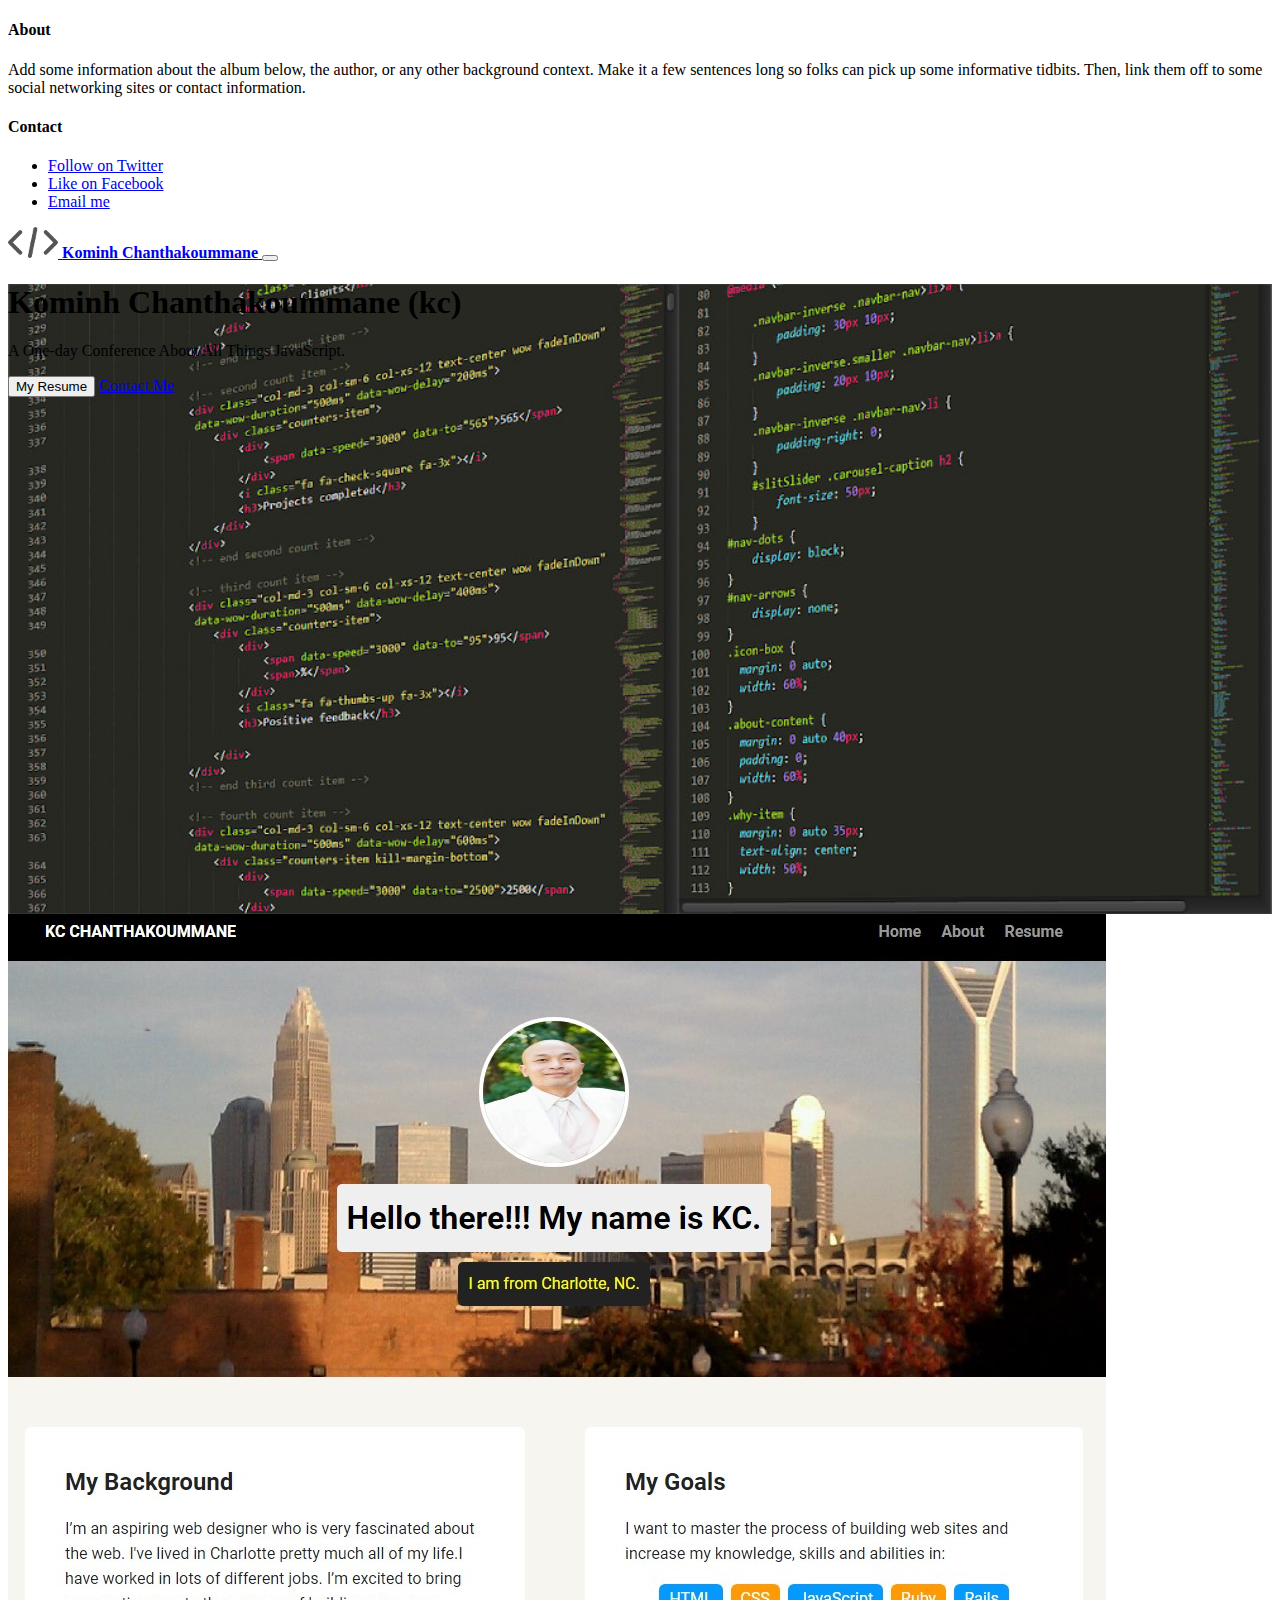
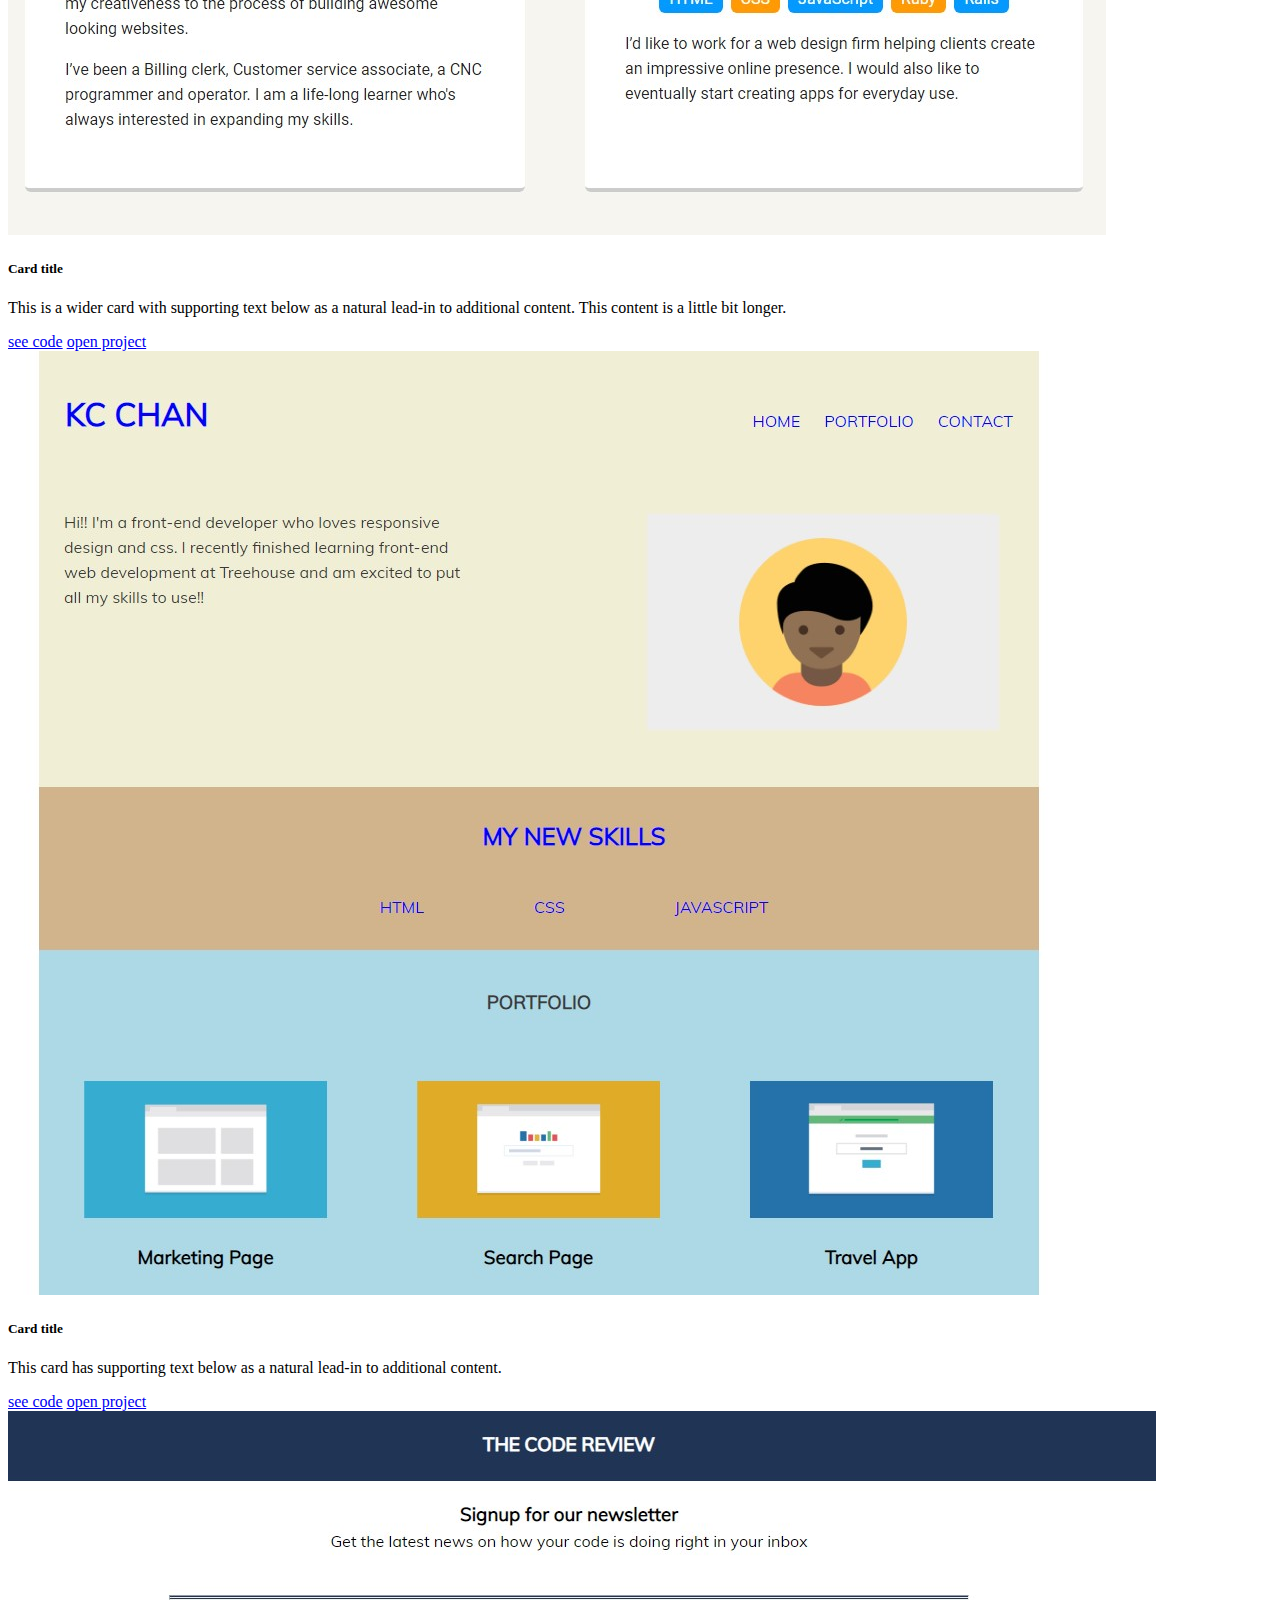
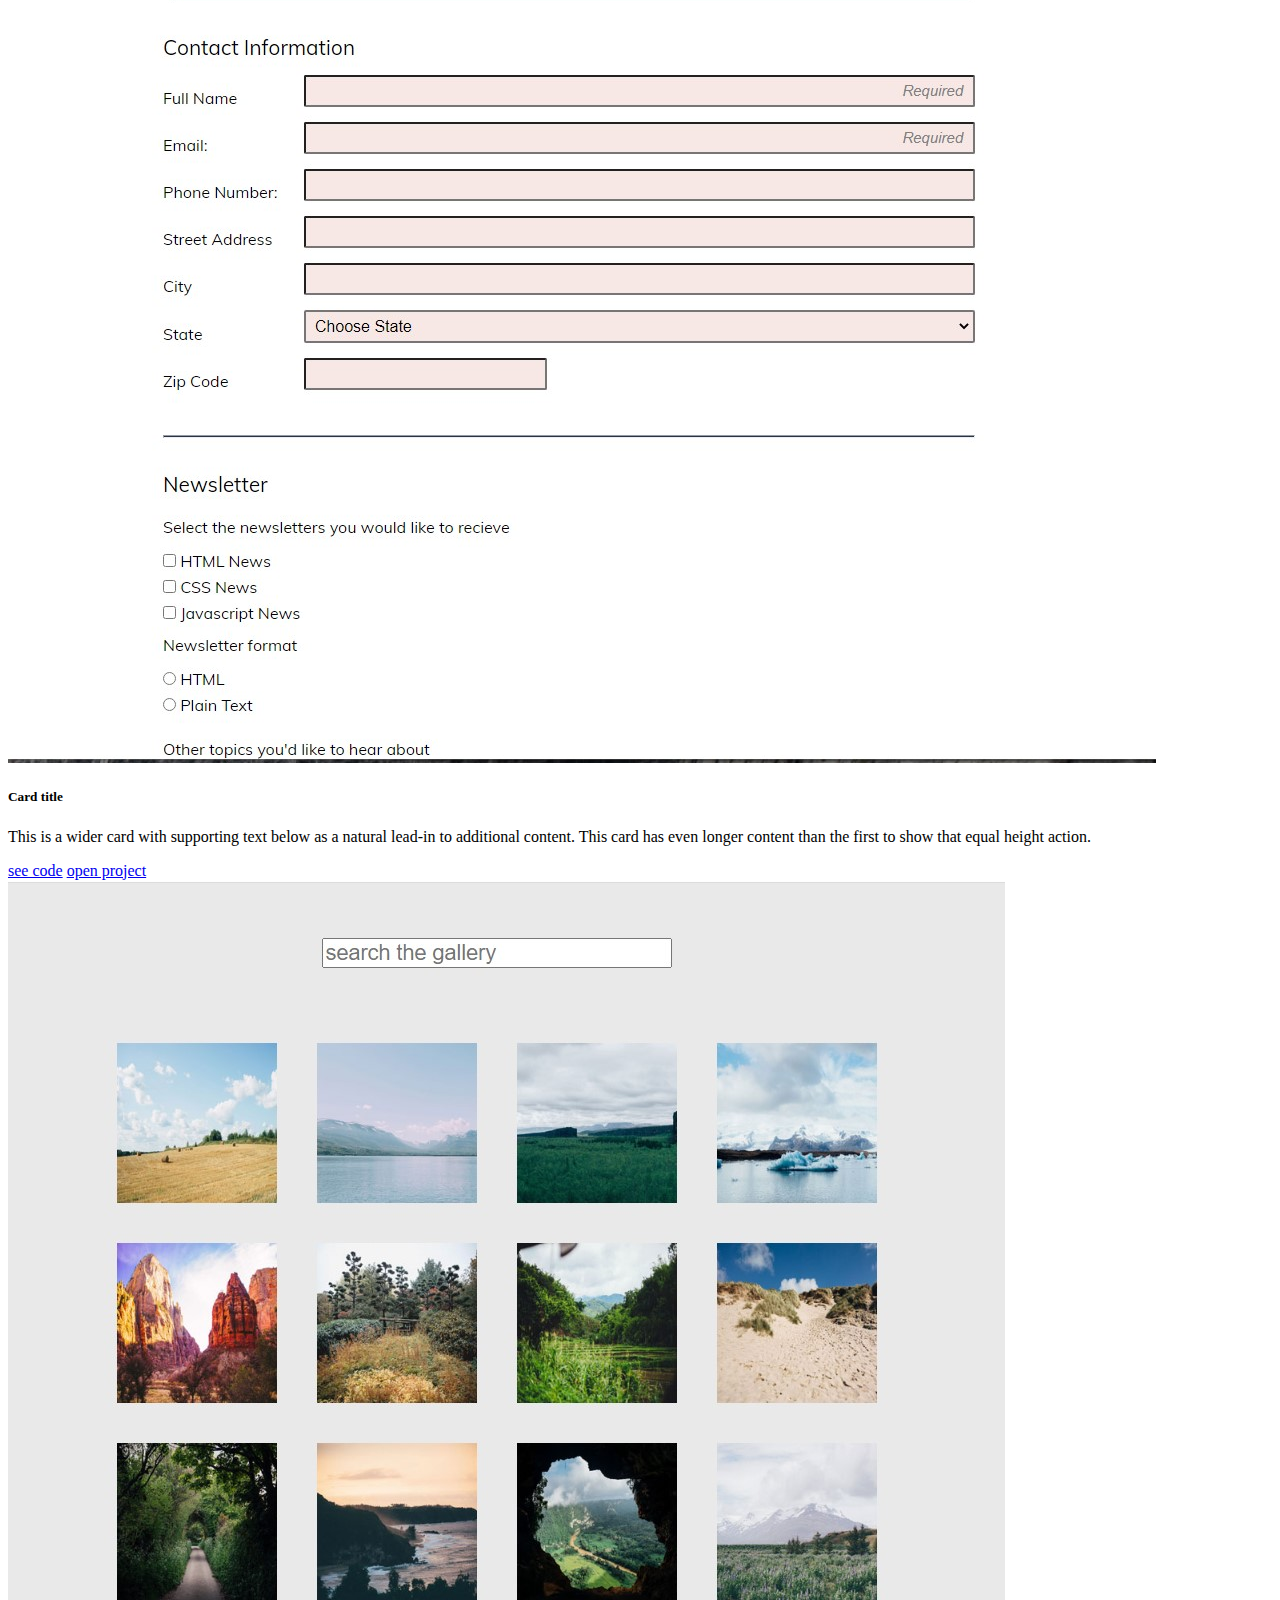
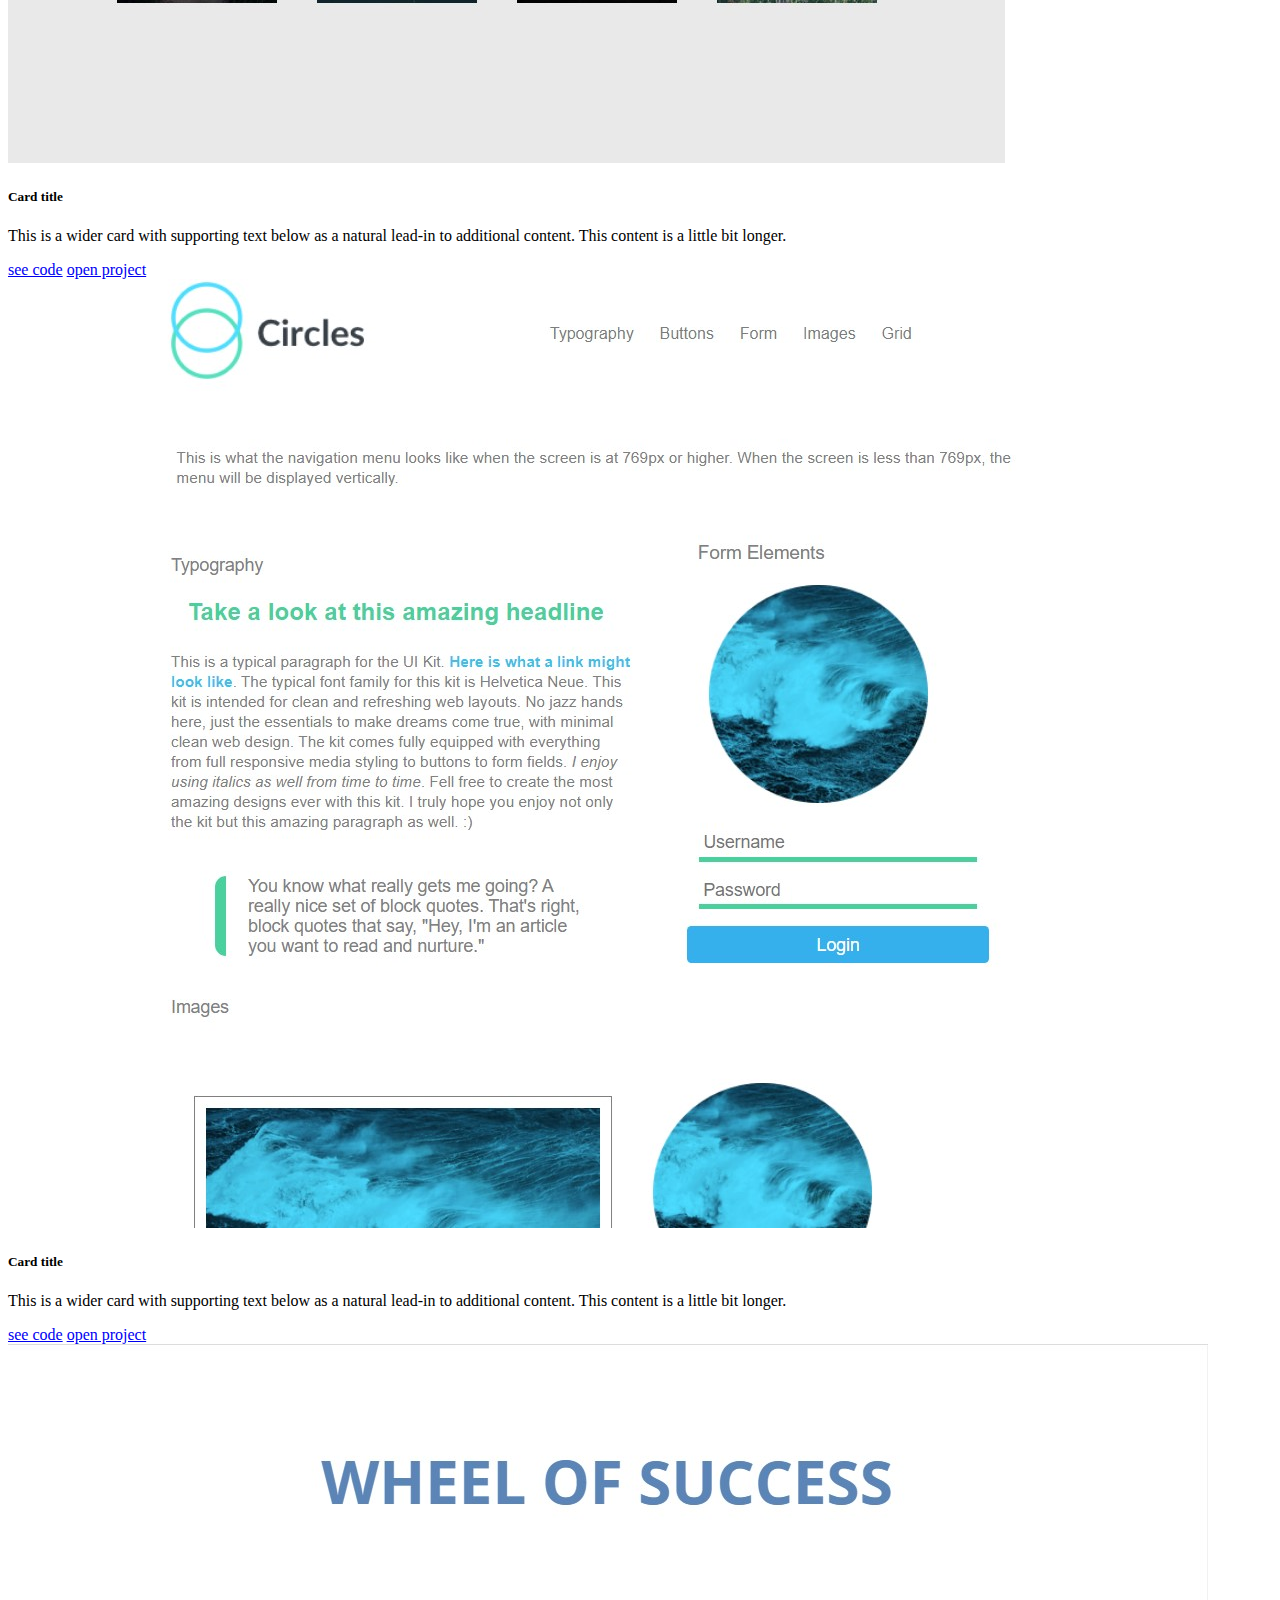
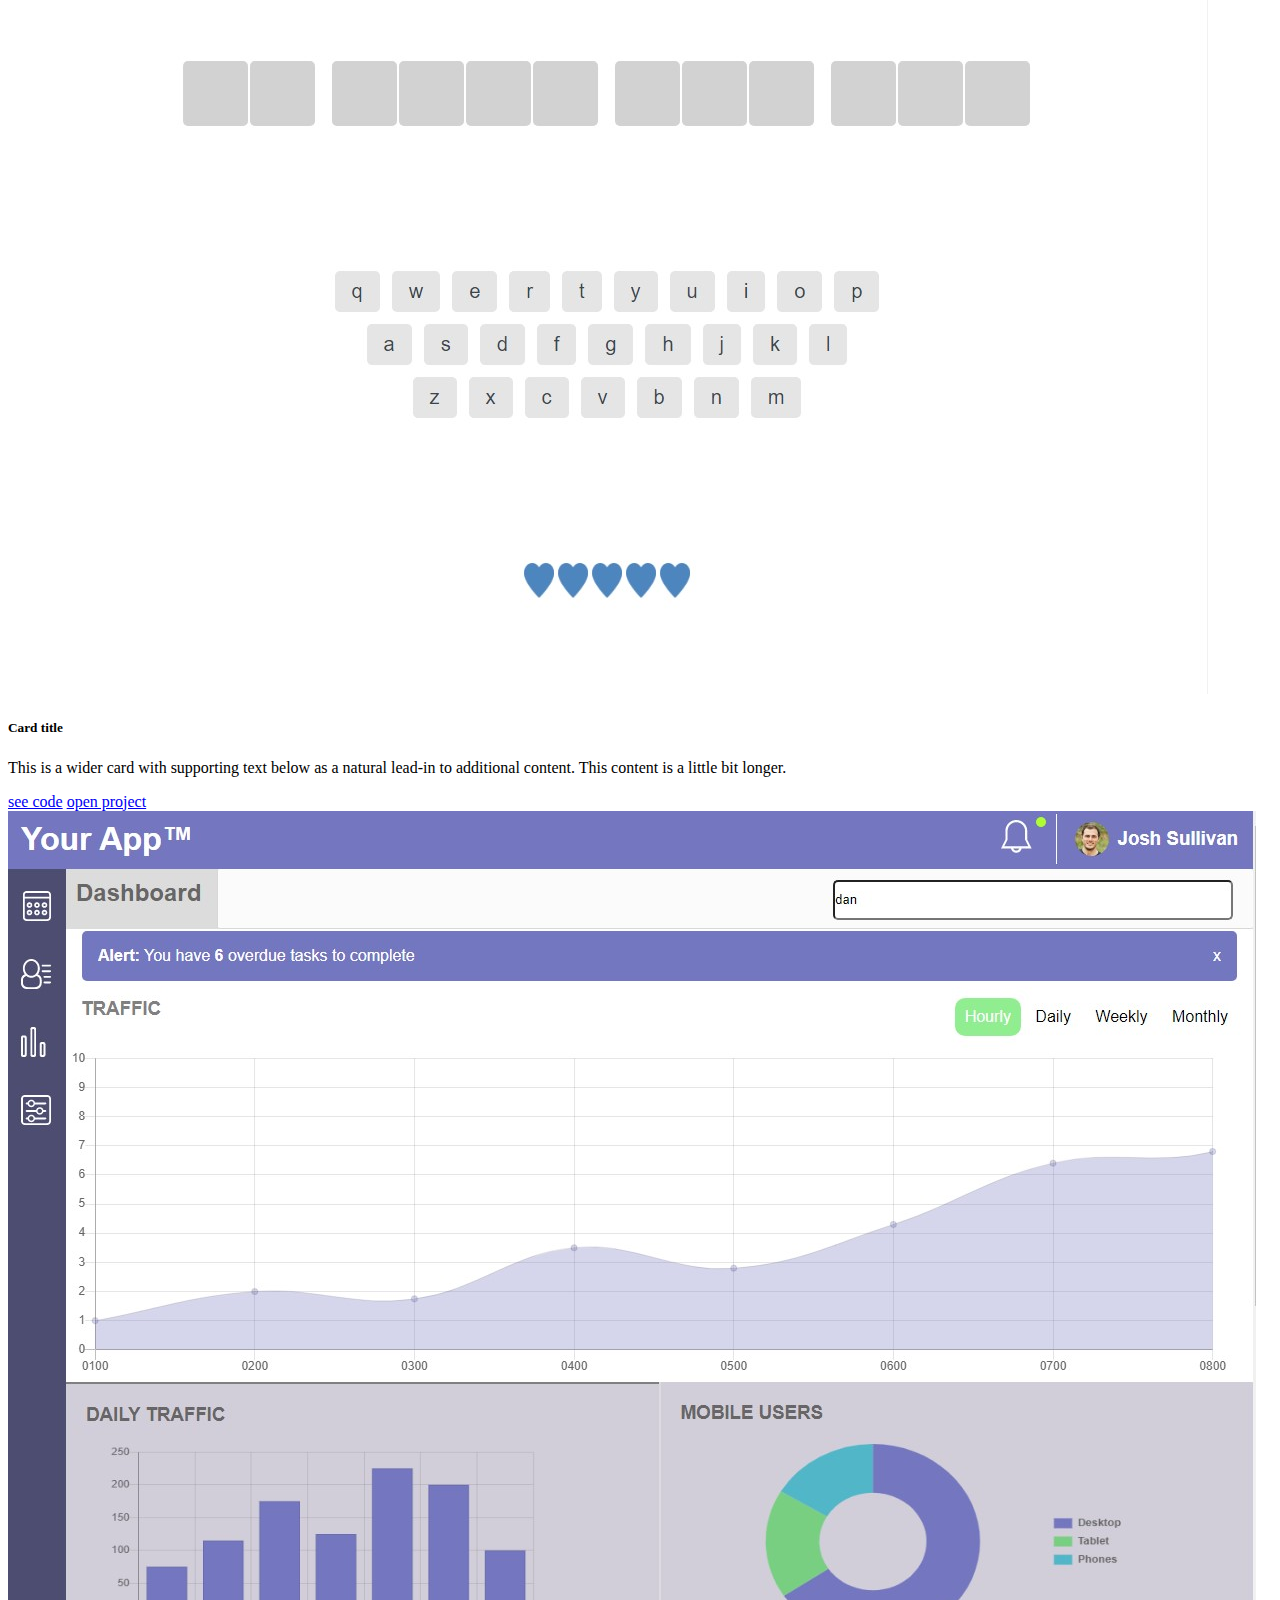
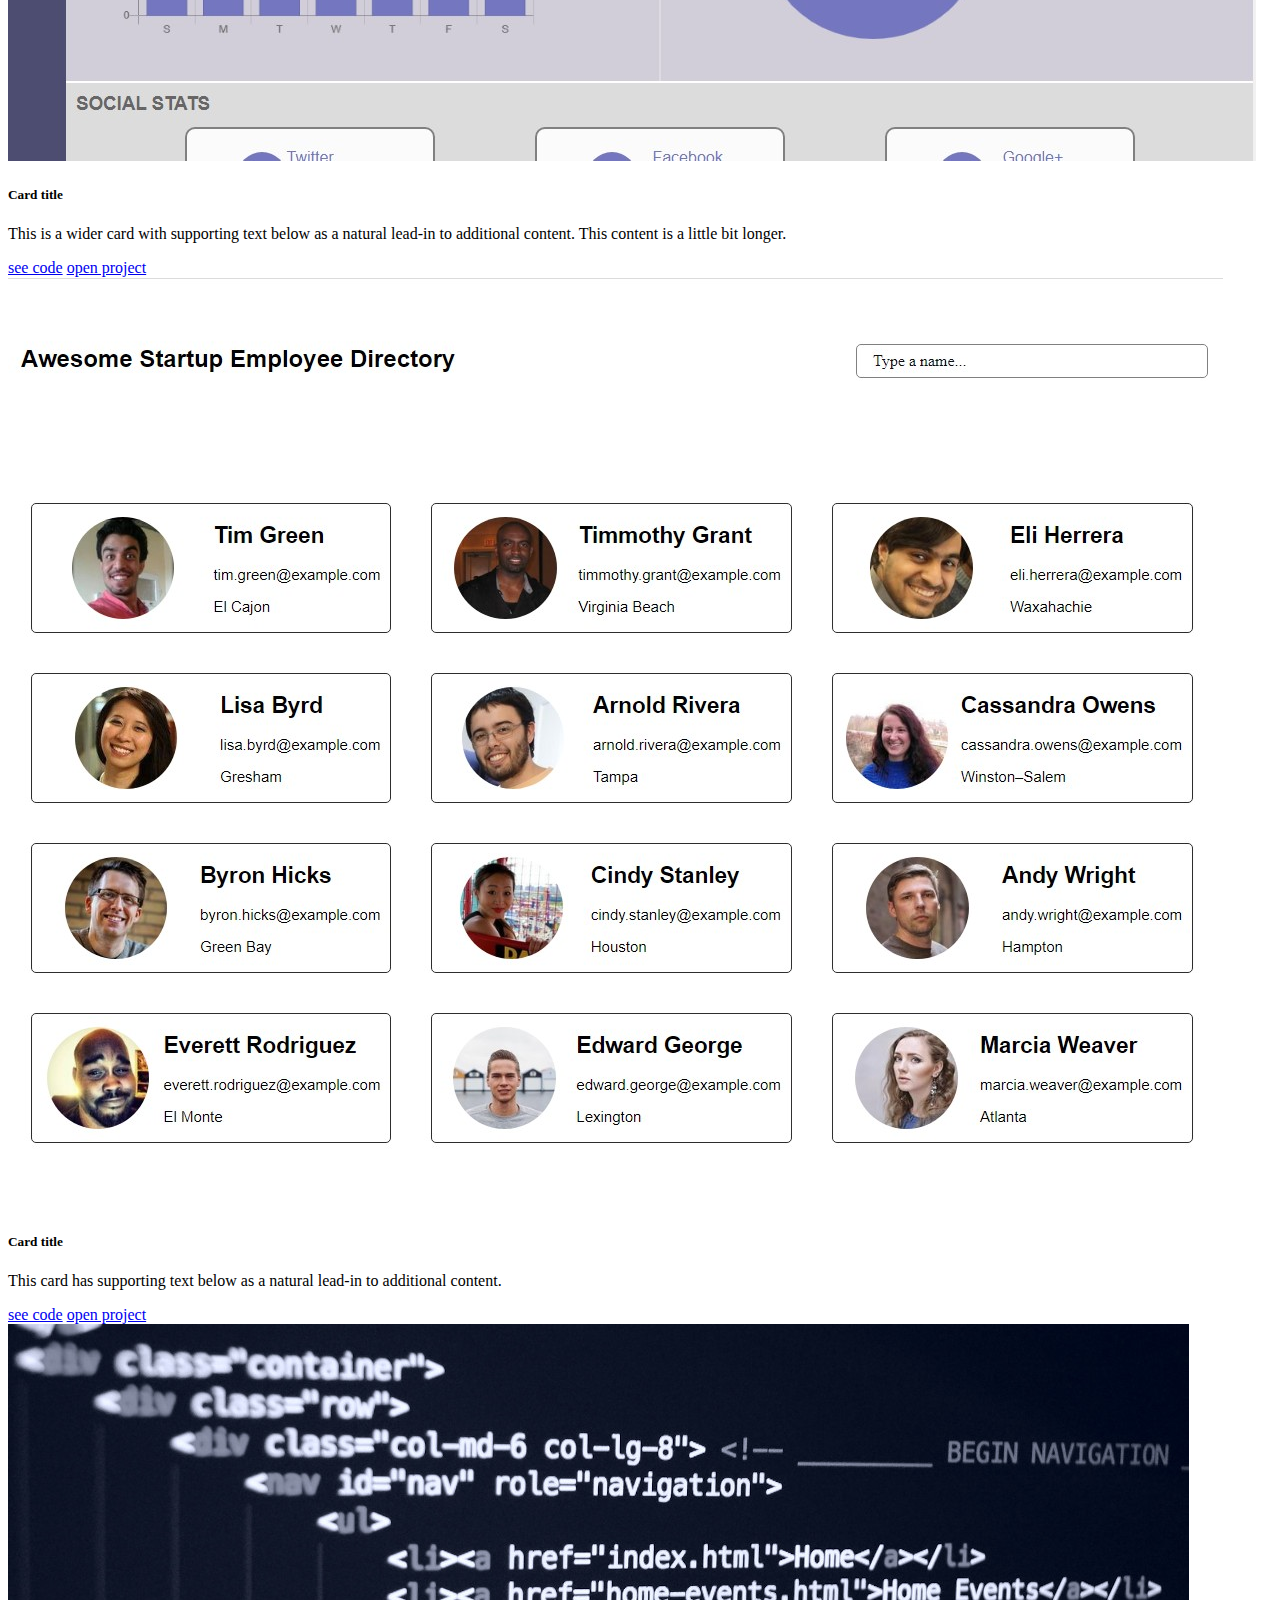
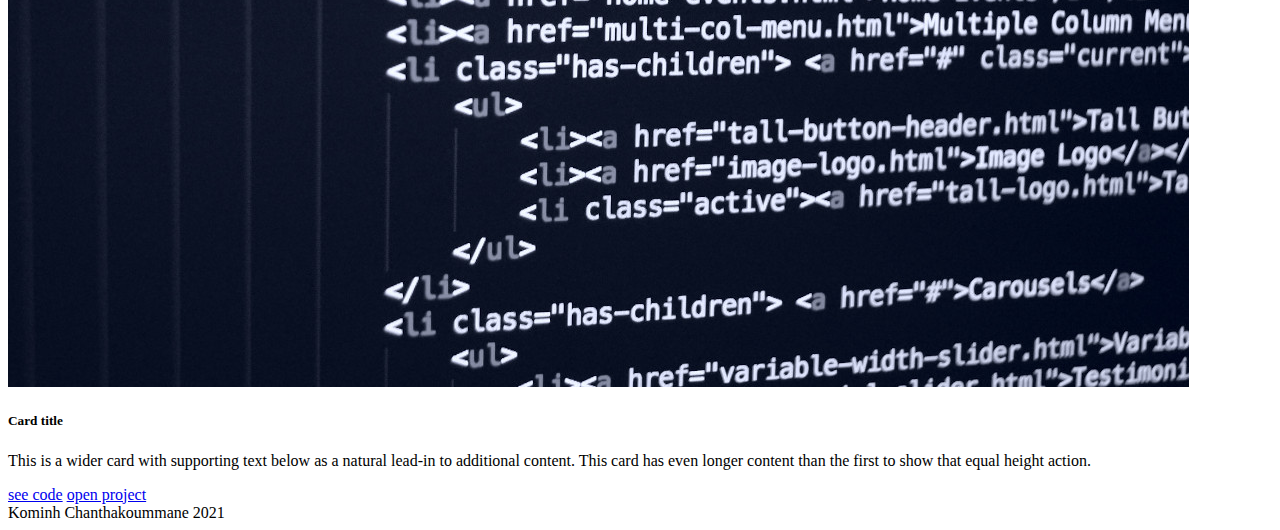
<file: capstoneindex.html>
<!doctype html>
<html lang="en">
  <head>
    <!-- Required meta tags -->
    <meta charset="utf-8">
    <meta name="viewport" content="width=device-width, initial-scale=1">

    <!-- Bootstrap CSS -->
    <link href="https://cdn.jsdelivr.net/npm/bootstrap@5.0.1/dist/css/bootstrap.min.css" rel="stylesheet" integrity="sha384-+0n0xVW2eSR5OomGNYDnhzAbDsOXxcvSN1TPprVMTNDbiYZCxYbOOl7+AMvyTG2x" crossorigin="anonymous">

    <title>kominh</title>
    <link rel="stylesheet" href="css/capstonecss.css">
    
  </head>
  <body class="bg-dark">
    

    <header>
      <div class="collapse bg-dark" id="navbarHeader">
        <div class="container">
          <div class="row">
            <div class="col-sm-8 col-md-7 py-4">
              <h4 class="text-white">About</h4>
              <p class="text-muted">Add some information about the album below, the author, or any other background
                context. Make it a few sentences long so folks can pick up some informative tidbits. Then, link them off
                to some social networking sites or contact information.</p>
            </div>
            <div class="col-sm-4 offset-md-1 py-4">
              <h4 class="text-white">Contact</h4>
              <ul class="list-unstyled">
                <li><a href="#" class="text-white">Follow on Twitter</a></li>
                <li><a href="#" class="text-white">Like on Facebook</a></li>
                <li><a href="#" class="text-white">Email me</a></li>
              </ul>
            </div>
          </div>
        </div>
      </div>
      <div class="navbar navbar-dark bg-dark shadow-sm">
        <div class="container">
          <a href="#" class="navbar-brand d-flex align-items-center">
            <img src="img/code-bracket.png">
            <strong class="ms-3">Kominh Chanthakoummane</strong>
          </a>
          <button class="navbar-toggler collapsed" type="button" data-bs-toggle="collapse" data-bs-target="#navbarHeader"
            aria-controls="navbarHeader" aria-expanded="false" aria-label="Toggle navigation">
            <span class="navbar-toggler-icon"></span>
          </button>
        </div>
      </div>
    </header>


    <main>

      <!--- Jumbotron --->
    
    <div class="jumbotron jumbotron-fluid bg-info text-white">
  <div class="container text-sm-center pt-5">
    <h1 class="display-2 mt-5">Kominh Chanthakoummane (kc)</h1>
    <p class="lead">A One-day Conference About All Things JavaScript.</p>
    
    
          <div class="btn-group mt-4 mb-5" role="group" aria-label="Callout buttons">
        <button type="button" class="btn btn-primary btn-lg" data-toggle="modal" data-target="#register">My Resume</button>
        <a  class="btn btn-light btn-lg" href="#Speakers">Contact Me</a>
        
      </div>
    
    
  </div>
</div>
    
    
    <!--- /jumbotron --->






      



             
      </div>

      <div class="row row-cols-1 row-cols-md-3 g-4 me-2 ms-2 mt-5 mb-5">
        <div class="col">
          <div class="card h-100">
            <img src="img/project1.jpg" class="card-img-top" alt="...">
            <div class="card-body">
              <h5 class="card-title">Card title</h5>
              <p class="card-text">This is a wider card with supporting text below as a natural lead-in to additional content. This content is a little bit longer.</p>
              
            </div>
            <div class="mx-auto mb-3">
              <a href="#" class="btn btn-primary">see code</a>
              <a href="#" class="btn btn-primary">open project</a>
            </div>
          </div>
        </div>
        <div class="col">
          <div class="card h-100">
            <img src="img/project2.jpg" class="card-img-top" alt="...">
            <div class="card-body">
              <h5 class="card-title">Card title</h5>
              <p class="card-text">This card has supporting text below as a natural lead-in to additional content.</p>
              
            </div>
            <div class="mx-auto mb-3">
              <a href="#" class="btn btn-primary">see code</a>
              <a href="#" class="btn btn-primary">open project</a>
            </div>
          </div>
        </div>
        <div class="col">
          <div class="card h-100">
            <img src="img/project3.jpg" class="card-img-top" alt="...">
            <div class="card-body">
              <h5 class="card-title">Card title</h5>
              <p class="card-text">This is a wider card with supporting text below as a natural lead-in to additional content. This card has even longer content than the first to show that equal height action.</p>
            </div>
            <div class="mx-auto mb-3">
              <a href="#" class="btn btn-primary">see code</a>
              <a href="#" class="btn btn-primary">open project</a>
            </div>
          </div>
        </div>

        <div class="col">
          <div class="card h-100">
            <img src="img/project4.jpg" class="card-img-top" alt="...">
            <div class="card-body">
              <h5 class="card-title">Card title</h5>
              <p class="card-text">This is a wider card with supporting text below as a natural lead-in to additional content. This content is a little bit longer.</p>
              
            </div>
            <div class="mx-auto mb-3">
              <a href="#" class="btn btn-primary">see code</a>
              <a href="#" class="btn btn-primary">open project</a>
            </div>
          </div>
        </div>


        <div class="col">
          <div class="card h-100">
            <img src="img/project5.jpg" class="card-img-top" alt="...">
            <div class="card-body">
              <h5 class="card-title">Card title</h5>
              <p class="card-text">This is a wider card with supporting text below as a natural lead-in to additional content. This content is a little bit longer.</p>
              
            </div>
            <div class="mx-auto mb-3">
              <a href="#" class="btn btn-primary">see code</a>
              <a href="#" class="btn btn-primary">open project</a>
            </div>
          </div>
        </div>

        <div class="col">
          <div class="card h-100">
            <img src="img/project6.jpg" class="card-img-top" alt="...">
            <div class="card-body">
              <h5 class="card-title">Card title</h5>
              <p class="card-text">This is a wider card with supporting text below as a natural lead-in to additional content. This content is a little bit longer.</p>
              
            </div>
            <div class="mx-auto mb-3">
              <a href="#" class="btn btn-primary">see code</a>
              <a href="#" class="btn btn-primary">open project</a>
            </div>
          </div>
        </div>

        <div class="col">
          <div class="card h-100">
            <img src="img/project7.jpg" class="card-img-top" alt="...">
            <div class="card-body">
              <h5 class="card-title">Card title</h5>
              <p class="card-text">This is a wider card with supporting text below as a natural lead-in to additional content. This content is a little bit longer.</p>
              
            </div>
            <div class="mx-auto mb-3">
              <a href="#" class="btn btn-primary">see code</a>
              <a href="#" class="btn btn-primary">open project</a>
            </div>
          </div>
        </div>
        <div class="col">
          <div class="card h-100">
            <img src="img/project8.jpg" class="card-img-top" alt="...">
            <div class="card-body">
              <h5 class="card-title">Card title</h5>
              <p class="card-text">This card has supporting text below as a natural lead-in to additional content.</p>
              
            </div>
            <div class="mx-auto mb-3">
              <a href="#" class="btn btn-primary">see code</a>
              <a href="#" class="btn btn-primary">open project</a>
            </div>
          </div>
        </div>
        <div class="col">
          <div class="card h-100">
            <img src="img/code.jpg" class="card-img-top" alt="...">
            <div class="card-body">
              <h5 class="card-title">Card title</h5>
              <p class="card-text">This is a wider card with supporting text below as a natural lead-in to additional content. This card has even longer content than the first to show that equal height action.</p>
            </div>
            <div class="mx-auto mb-3">
              <a href="#" class="btn btn-primary">see code</a>
              <a href="#" class="btn btn-primary">open project</a>
            </div>
          </div>
          
      </div>

      
      

</main>

<footer class="footer mt-auto py-3 bg-dark">
  <div class="container">
    <span class="text-muted">Kominh Chanthakoummane 2021</span>
  </div>
</footer>








    <!-- Optional JavaScript; choose one of the two! -->

    <!-- Option 1: Bootstrap Bundle with Popper -->
    <script src="https://cdn.jsdelivr.net/npm/bootstrap@5.0.1/dist/js/bootstrap.bundle.min.js" integrity="sha384-gtEjrD/SeCtmISkJkNUaaKMoLD0//ElJ19smozuHV6z3Iehds+3Ulb9Bn9Plx0x4" crossorigin="anonymous"></script>

    <!-- Option 2: Separate Popper and Bootstrap JS -->
    <!--
    <script src="https://cdn.jsdelivr.net/npm/@popperjs/core@2.9.2/dist/umd/popper.min.js" integrity="sha384-IQsoLXl5PILFhosVNubq5LC7Qb9DXgDA9i+tQ8Zj3iwWAwPtgFTxbJ8NT4GN1R8p" crossorigin="anonymous"></script>
    <script src="https://cdn.jsdelivr.net/npm/bootstrap@5.0.1/dist/js/bootstrap.min.js" integrity="sha384-Atwg2Pkwv9vp0ygtn1JAojH0nYbwNJLPhwyoVbhoPwBhjQPR5VtM2+xf0Uwh9KtT" crossorigin="anonymous"></script>
    -->
  </body>
</html>
</file>
<file: css/capstonecss.css>
.jumbotron {
  background-image: url("../img/code2.jpg");
  height: 70vh;
  width: 100%;
  background-size: cover;
  background-position: center;
}
.card {
  max-width: 95%;
}
</file>
